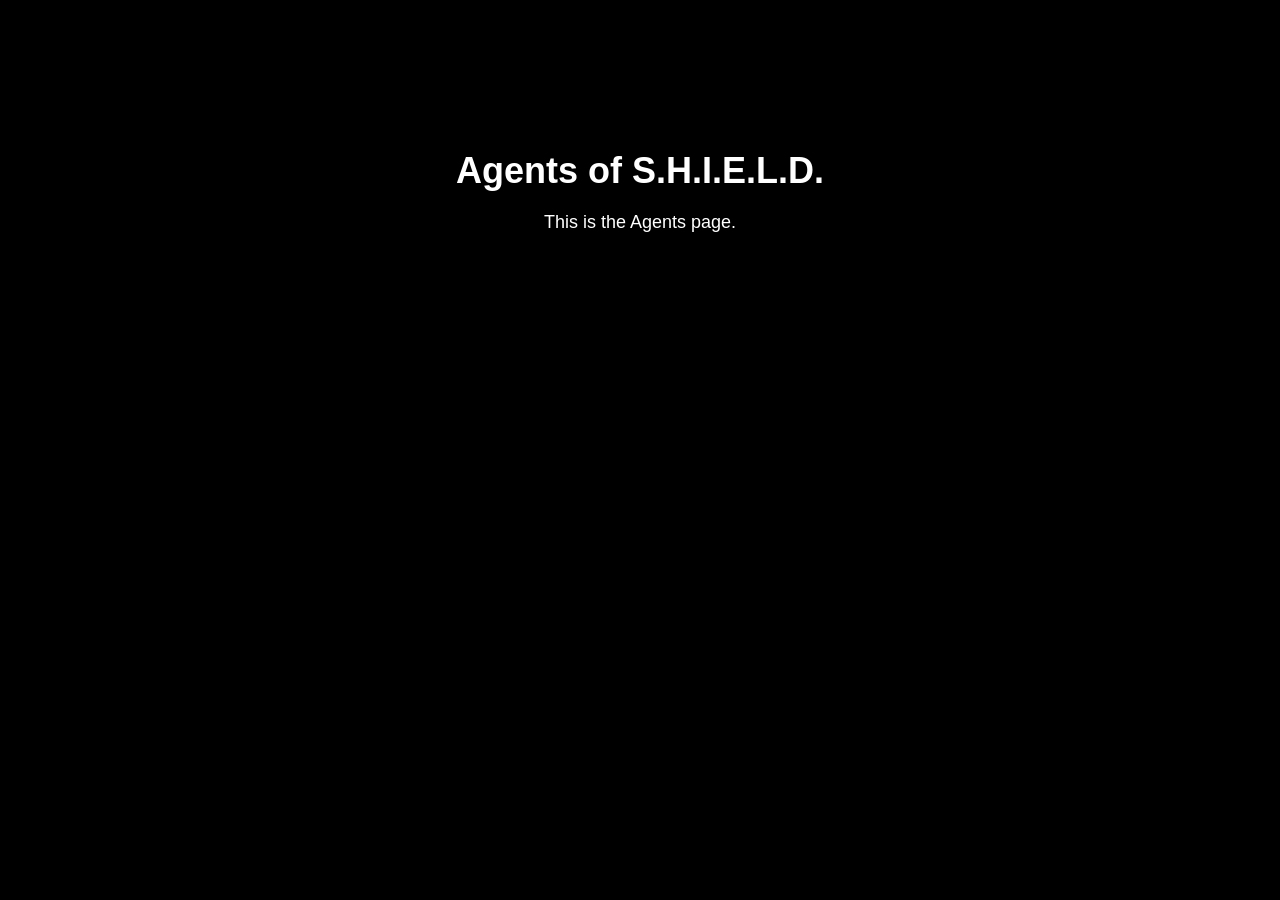
<file: agents.html>
<!DOCTYPE html>
<html>
<head>
  <title>Agents of S.H.I.E.L.D.</title>
  <link rel="stylesheet" type="text/css" href="style.css">
</head>
<body>
  <div class="agents-container">
    <h1>Agents of S.H.I.E.L.D.</h1>
    <p>This is the Agents page.</p>
  </div>

  <script src="script.js"></script>
</body>
</html>
</file>
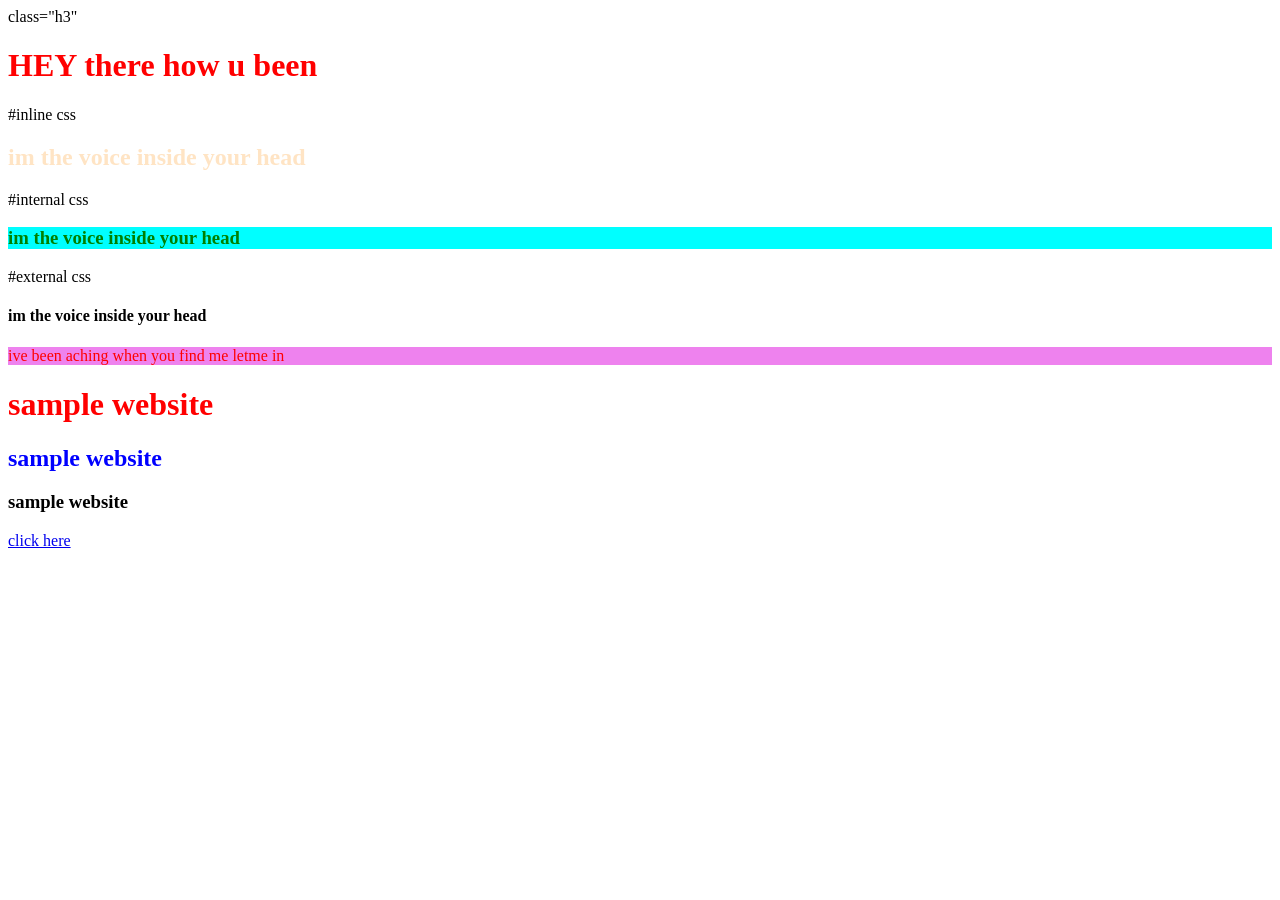
<file: htmlbasics.html>
<!DOCTYPE html>
<html lang="en">
<head>
    <meta charset="UTF-8">
    <meta http-equiv="X-UA-Compatible" content="IE=edge">
    <meta name="viewport" content="width=device-width, initial-scale=1.0">
    <title>Document</title>
</head>
class="h3"
<style>
    .h3{
        color: blue;
        background-color: aqua;
    }
</style>

<link rel="stylesheet" href="css.css">
<style>
    P{
        color: red;
        background-color: violet;}
</style>

<body>
    <h1>
        HEY there how u been
    </h1>
    #inline css
    <h2 style="color: bisque;">
        im the voice inside your head
    </h2>
    #internal css
    <h3 class="h3">
        im the voice inside your head
    </h3>
    #external css
    <h4>
        im the voice inside your head
    </h4>
    <P>
        ive been aching when you find me letme in 
    </P>
    <!-- sample website-->
    <h1>sample website</h1>
    <h2>sample website</h2>
    <h3>sample website</h3>

    
    <!-- A tag is used for links and buttons -->
    <a href="https://youtu.be/b1kbLwvqugk">click here</a>
</body>
</html>
</file>
<file: style.css>
body {
  font-family: Arial, sans-serif;
  background-color: #000;
  color: #fff;
  margin: 0;
  padding: 0;
}

.index-container {
  text-align: center;
  margin-top: 150px;
}

.agents-container {
  text-align: center;
  margin-top: 150px;
}

h1 {
  font-size: 36px;
  margin-bottom: 20px;
}

p {
  font-size: 18px;
  margin-bottom: 20px;
}

form {
  display: flex;
  justify-content: center;
  margin-bottom: 20px;
}

input[type="text"],
input[type="password"] {
  padding: 10px;
  margin-right: 10px;
}

button {
  padding: 10px 20px;
  background-color: #007BFF;
  border: none;
  color: #fff;
  cursor: pointer;
}

.agents-link {
  display: block;
  font-size: 16px;
  color: #007BFF;
  text-decoration: none;
  margin-top: 10px;
}

#gif-container {
  display: none;
  text-align: center;
}

.hidden {
  display: none;
}
</file>
<file: css.css>
h1{
    color: red;
}
h2
{
    color: blue;
}
.h3
{
    color: green;
}
</file>
